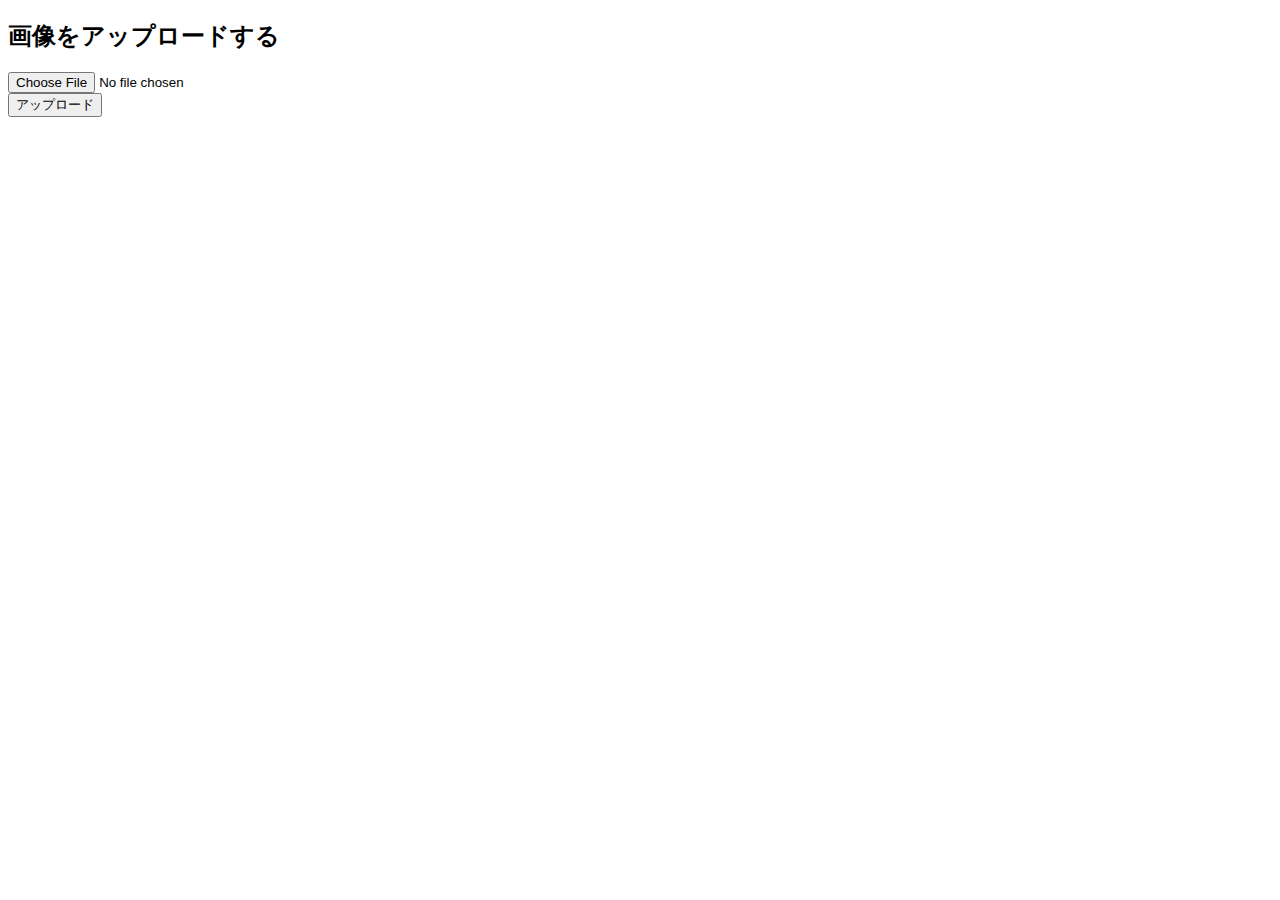
<file: imageupload.html>
<!doctype html>

<html lang="ja">
<head>
	<meta http-equiv="content-type" content="text/html; charset=utf-8">
	</head>
<body>
	<h2>画像をアップロードする</h2>
	<form action="upload.php" method="post" enctype="multipart/form-data">
		<input type="file" name="uploadfile" size="30" />
		<br />
		<input type="submit" value="アップロード" />
	</form>
</body>
</html>
</file>
